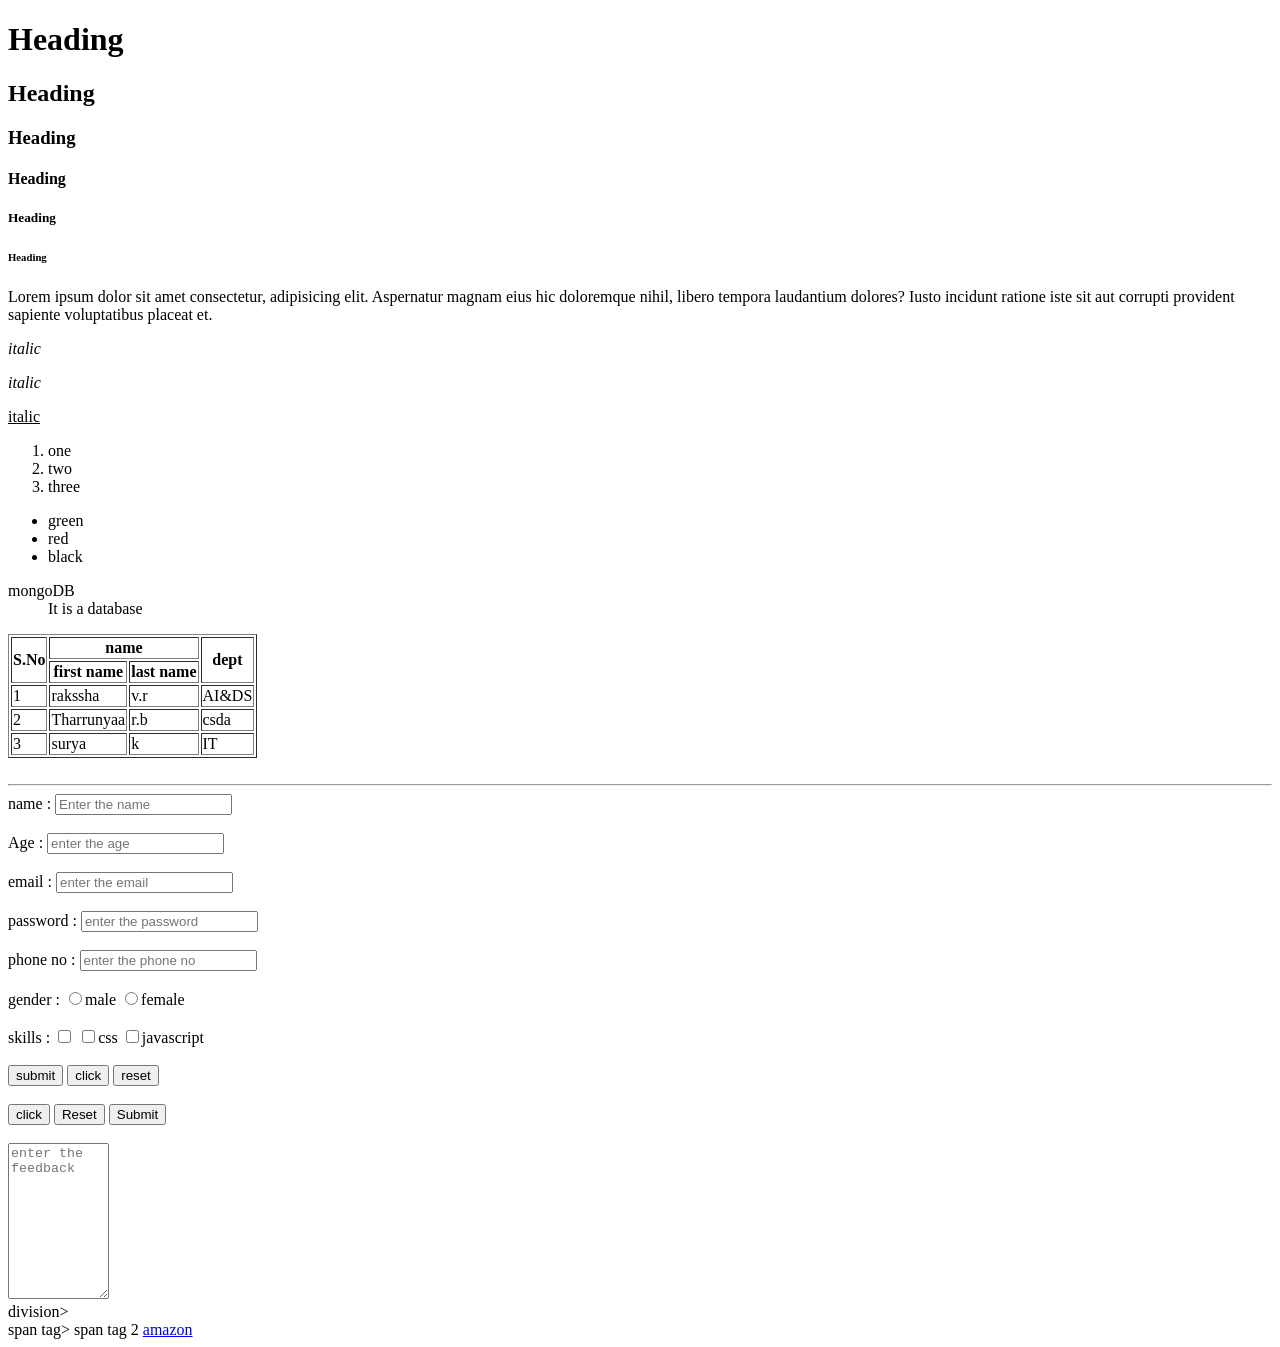
<file: index.html>
<!DOCTYPE html>
<html>
<head>
    <title>KPRCAS-HTML</title>
</head>
<body>
    <h1>Heading</h1>
    <h2>Heading</h2>
    <h3>Heading</h3>
    <h4>Heading</h4>
    <h5>Heading</h5>
    <h6>Heading</h6>

    <p>Lorem ipsum dolor sit amet consectetur, adipisicing elit. Aspernatur magnam eius hic doloremque nihil, libero tempora laudantium dolores? Iusto incidunt ratione iste sit aut corrupti provident sapiente voluptatibus placeat et.</p>
    <p><i>italic</i></p>
    <p><em>italic</em></p>
    <p><u>italic</u></p>
    <ol>
        <li>one</li>
        <li>two</li>
        <li>three</li>
     </ol>
     <ul>
        <li>green</li>   
        <li>red</li>
        <li>black</li>
     </ul>  
     <dl>
        <dt>mongoDB</dt>
        <dd>It is a database</dd>
     </dl>
     <table border ="1"> 
        <thead>  
                <tr> 
                    <th rowspan =  "2">S.No</th>
                    <th colspan = "2">name</th>
                    <th rowspan ="2">dept</th>
                </tr>
                <tr>
                    <th>first name</th>
                    <th>last name</th>
                </tr>
        </thead>
        <tbody>
            <tr>
                <td>1</td>
                <td>rakssha</td>
                <td>v.r</td>
                <td>AI&DS</td>
            </tr>   
            <tr>
                <td>2</td>
                <td>Tharrunyaa</td>
                <td>r.b</td>
                <td>csda</td>
            </tr>
            <tr>
            <td>3</td>
            <td>surya</td>
            <td>k</td>
            <td>IT</td>
            </tr>
            </tbody>
         </table>
         <br>
         <hr>
         <form>
            <label for="username">name : </label>
            <input type=" text" placeholder="Enter the name">
            <br><br>
            <label for="userage">Age : </label>   
            <input type="number" placeholder="enter the age">
            <br><br>
            <label for="useremail">email : </label>
            <input type="email" placeholder="enter the email">
            <br><br>
            <label for="userpassword">password : </label>
            <input type="password" placeholder="enter the password">
            <br><br>
            <label>phone no : </label>
            <input type="tel" placeholder="enter the phone no ">
            <br><br>
            <label>gender : </label>
            <input type="radio" name ="gender" value="male">male
            <input type="radio" name ="gender" value="female">female
            <br><br>
            <label>skills : </label>
            <input type="checkbox" name="skills" value="html"><html>
            <input type="checkbox" name="skills" value="css">css 
            <input type="checkbox" name="skills" value="javascript">javascript 
            <br><br>
             <button type="submit">submit</button>
             <button type="button">click</button>   
             <button type="reset">reset</button>
             <br><br>
             <input type="button" value="click">
             <input type="reset">
             <input type="submit">
             <br><br>
             <textarea name="feedback" cols="10" rows="10" placeholder="enter the feedback"></textarea>
        </form>
        <div>division></div>
        <span>span tag></span>
        <span>span tag 2</span>
        <a href="https://www.amazon.in/" target="_blank">amazon</a>
    </body>
 </html>
</file>
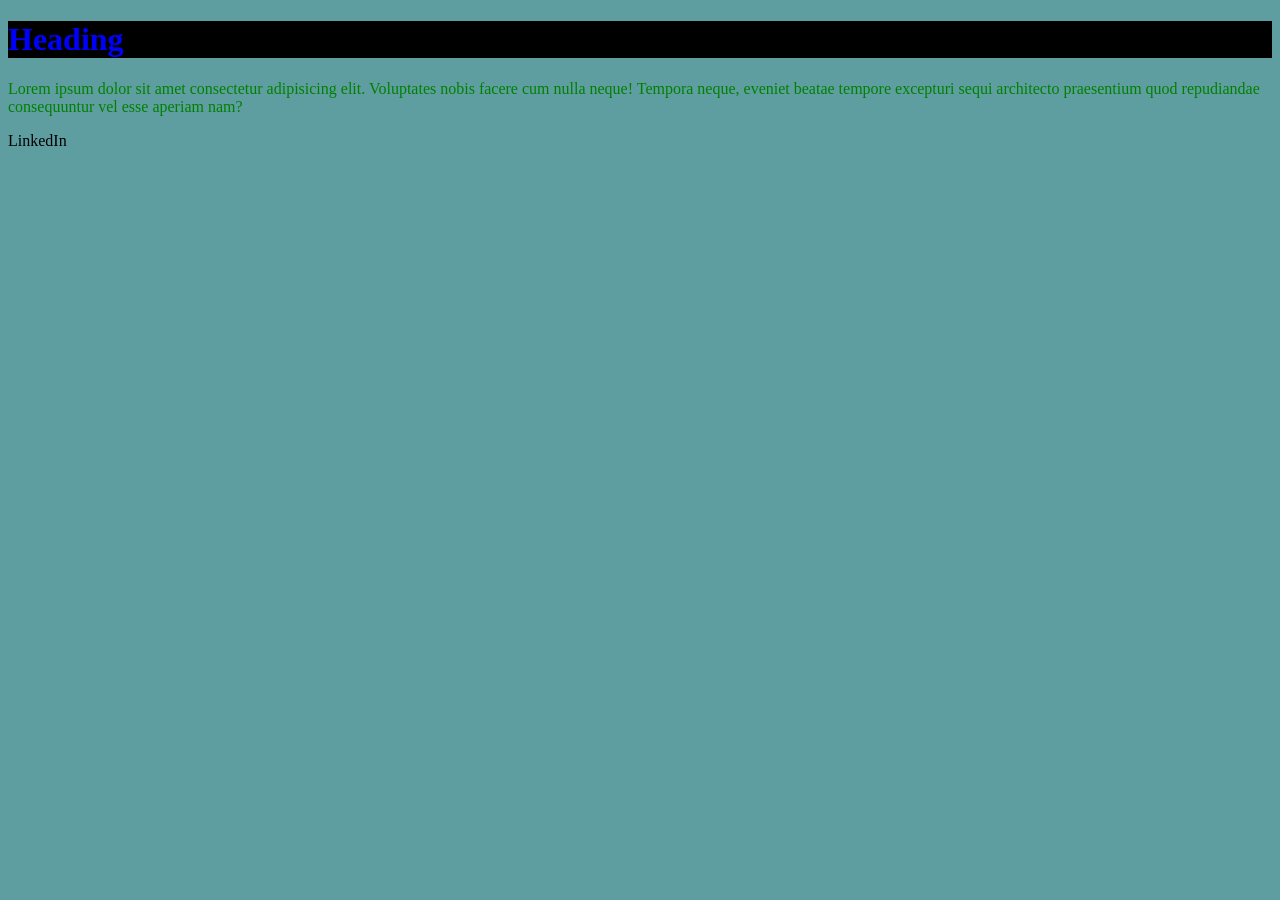
<file: CSS/index.html>
<!DOCTYPE html>
<html lang="en">
<head>
    <meta charset="UTF-8">
    <meta name="viewport" content="width=device-width, initial-scale=1.0">
    <title>Cascading style sheet</title>
    <link rel="stylesheet" href="./style.css">
</head>
<body>
    <h1 style="color: blue;">Heading</h1>
    <p>Lorem ipsum dolor sit amet consectetur adipisicing elit. Voluptates nobis facere cum nulla neque! Tempora neque, eveniet beatae tempore excepturi sequi architecto praesentium quod repudiandae consequuntur vel esse aperiam nam?</p>
    <a class="link" href="LinkedIn">LinkedIn</a>
</body>
</html>
</file>
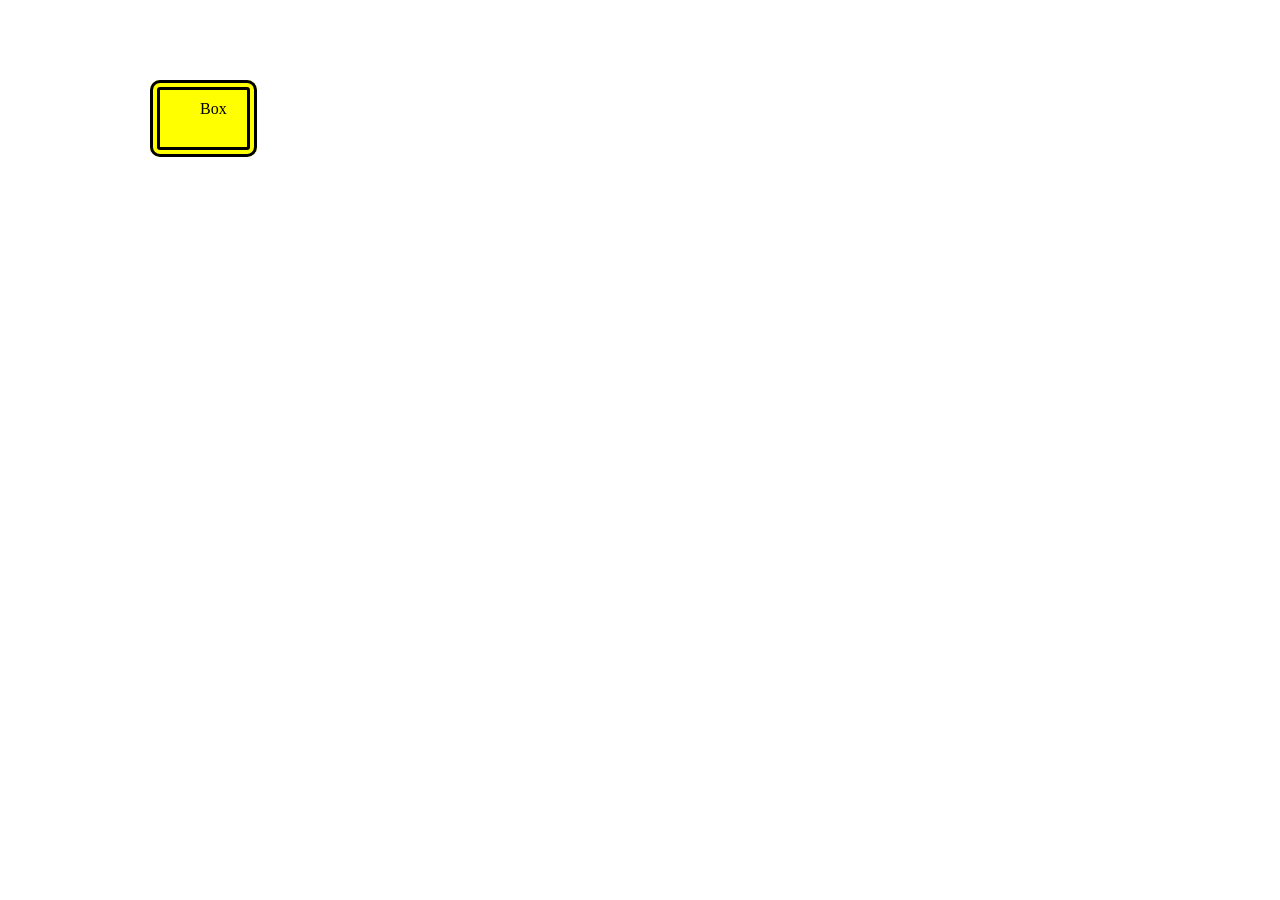
<file: CSS/boxmodel.html>
<!DOCTYPE html>
<html lang="en">
<head>
    <meta charset="UTF-8">
    <meta name="viewport" content="width=device-width, initial-scale=1.0">
    <title>Document</title>
    <style>
        body{
            margin: 100px;
        }
        .box{
            background-color: yellow;
            padding: 10px;
            padding-top: 20px;
            padding-bottom: 30px;
            padding-left: 40px;
            padding-right: 50px;
            padding: 10px 20px 30px;
            padding: 10px 20px 30px 40px;
            border: 10px double black;
            border-radius: 10px;
            margin: 50px;
        }
    </style>
</head>
<body>
    <span class="box">Box</span>
</body>
</html>
</file>
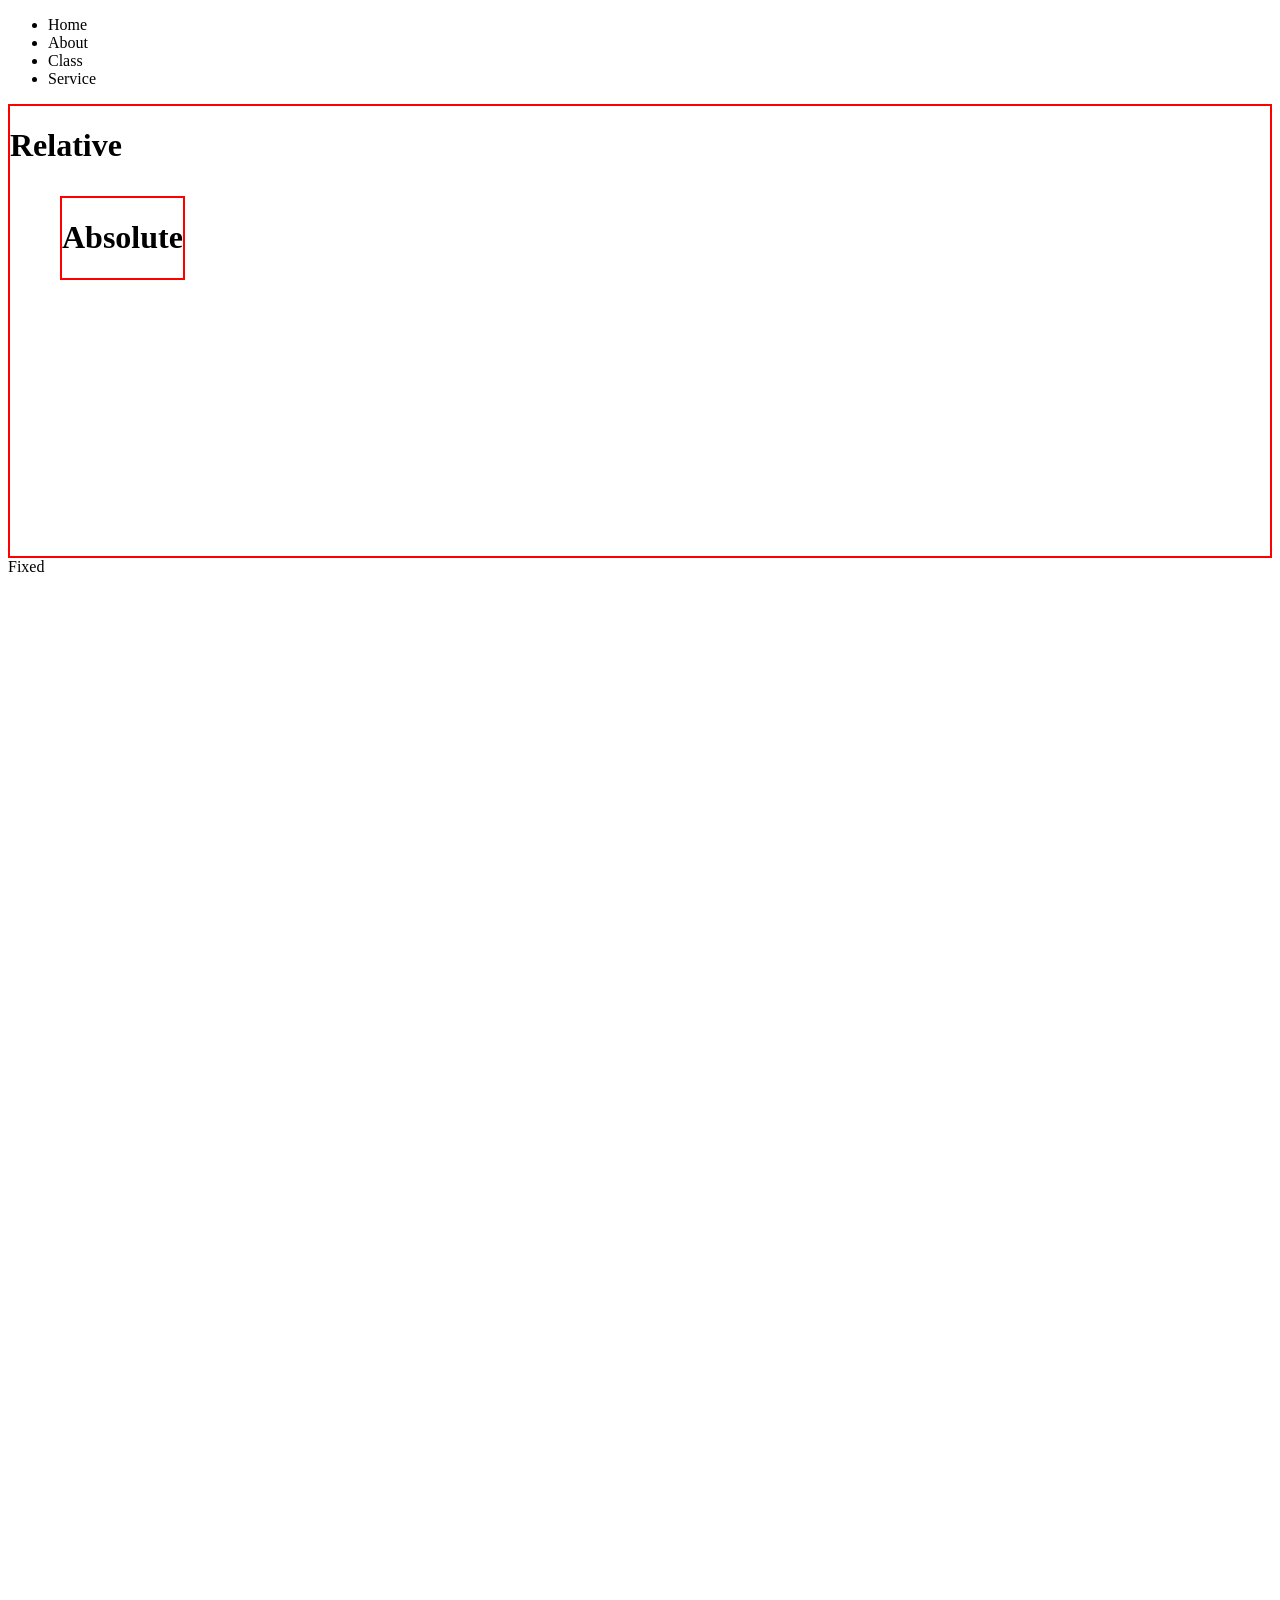
<file: CSS/position.html>
<!DOCTYPE html>
<html lang="en">
<head>
    <meta charset="UTF-8">
    <meta name="viewport" content="width=device-width, initial-scale=1.0">
    <title>Document</title>
    <style>
        body{
            height: 200vh;
        }
        .Navbar{
            position: sticky;
            top: 0;
        }
        .Relative{
            border: 2px solid red;
            position: relative;
            height: 50vh;
        }
        .absolute{
            border: 2px solid red;
            position: absolute;
            margin: 10px;
            margin-left: 50px;
        }
        .fixed{
            position: fixed;
        }
    </style>
</head>
<body>
    <div class="Navbar">
        <nav>
            <ul>
                <li>Home</li>
                <li>About</li>
                <li>Class</li>
                <li>Service</li>
            </ul>
        </nav>
    </div>
    <div class="Relative">
        <h1>Relative</h1>
        <div class="absolute">
            <h1>Absolute</h1>
        </div>
    </div>
    <div class="fixed">Fixed</div>
</body>
</html>
</file>
<file: CSS/style.css>
/*selector{
       property value;
}*/

p{
    color: brown;
}

h1{
    background-color: black;
}

#text{
    color: blue;
    font-style: italic;
    font-family: 'Times New Roman', Times, serif;
    font-weight: bolder;
    font-size: 10px;
    text-decoration: underline;
}

.link{
    color: black;
    text-decoration: none;
}

* {
    background-color: cadetblue;
}

h1,p,a{
    color: green;
}
</file>
